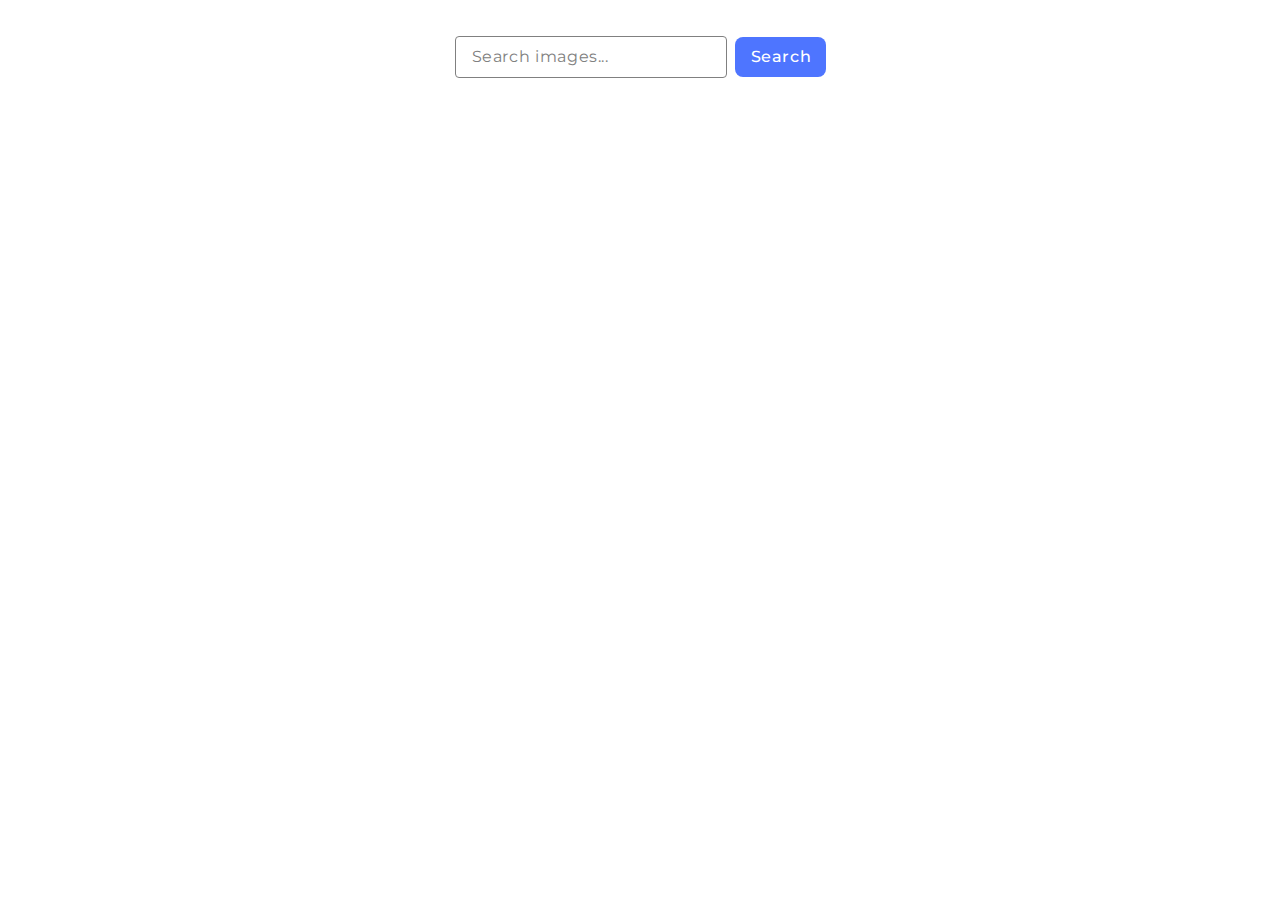
<file: src/index.html>
<!DOCTYPE html>
<html lang="en">
  <head>
    <meta charset="UTF-8" />
    <meta
      http-equiv="Content-Security-Policy"
      content="upgrade-insecure-requests"
    />
    <link rel="icon" type="image/svg+xml" href="./img/javascript.svg" />
    <meta name="viewport" content="width=device-width, initial-scale=1.0" />
    <title>JavaScript HW 12</title>
    <link rel="stylesheet" href="./css/styles.css" />
  </head>
  <body>
    <form class="search-form">
      <input type="text" name="search" placeholder="Search images..." />
      <button type="submit">Search</button>
    </form>

    <ul class="gallery"></ul>

    <button class="load-btn hidden" type="submit">Load more</button>

    <span class="loader"></span>

    <script type="module" src="./main.js"></script>
  </body>
</html>
</file>
<file: src/css/styles.css>
/**
  |============================
  | include css partials with
  | default @import url()
  |============================
*/
@import url('./reset.css');
@import url('https://fonts.googleapis.com/css2?family=Montserrat:wght@400..600&display=swap');

*,
*::before,
*::after {
  box-sizing: border-box;
}

:root {
  font-family: 'Montserrat', sans-serif;
  font-size: 16px;
  line-height: 24px;
  font-weight: 400;
  letter-spacing: 0.64px;

  color: #2e2f42;
  background-color: #fff;

  font-synthesis: none;
  text-rendering: optimizeLegibility;
  -webkit-font-smoothing: antialiased;
  -moz-osx-font-smoothing: grayscale;
  -webkit-text-size-adjust: 100%;
}

.search-form {
  width: 371px;
  display: flex;
  align-items: center;
  justify-content: center;
  gap: 8px;
  margin: 0 auto;
  margin-top: 36px;
  margin-bottom: 32px;
}

input {
  width: 272px;
  border-radius: 4px;
  border: 1px solid #808080;
  padding: 8px 16px;
  background-color: #fff;
  color: #2e2f42;
  font-family: 'Montserrat', sans-serif;
  font-size: 16px;
  font-weight: 400;
  line-height: 24px;
  letter-spacing: 0.64px;
  outline: none;
  transition: border 300ms ease-in-out;
}

input::placeholder {
  color: #808080;
}

input:hover {
  border: 1px solid #000;
}

input:focus {
  border: 1px solid #4e75ff;
}

.search-form button {
  width: 91px;
  height: 40px;
  padding: 8px 16px;
  border: none;
  border-radius: 8px;
  background-color: #4e75ff;
  color: #fff;
  font-family: 'Montserrat', sans-serif;
  font-size: 16px;
  font-weight: 500;
  line-height: 24px;
  letter-spacing: 0.64px;
  transition: background-color 300ms ease-in-out;
}

.search-form button:hover {
  background-color: #6c8cff;
}

.gallery {
  display: flex;
  flex-wrap: wrap;
  gap: 24px 24px;
  padding: 0 156px;
  margin: 0 auto;
  margin-bottom: 32px;
}

.gallery-item {
  width: calc((100% - 48px) / 3);
  border: 1px solid #808080;
  background-color: #fff;
  transition: transform 300ms ease-in-out;
}

.gallery-item:hover {
  transform: scale(1.05);
}

.gallery-image {
  width: 100%;
  height: 200px;
  object-fit: cover;
}

.gallery-wrapper {
  display: flex;
  align-items: center;
  justify-content: space-between;
  gap: 24px;
  padding: 4px 25px 4px 20px;
}

.text-wrap {
  display: flex;
  flex-direction: column;
  align-items: center;
}

.text-wrap h3 {
  color: #2e2f42;
  font-size: 12px;
  font-weight: 600;
  line-height: 16px;
  letter-spacing: 0.48px;
}

.text-wrap p {
  text-align: center;
  display: flex;
  flex-direction: column;
  color: #2e2f42;
  font-size: 12px;
  letter-spacing: 0.48px;
}

.load-btn {
  width: 126px;
  height: 40px;
  padding: 8px 16px;
  border: none;
  border-radius: 8px;
  background-color: #4e75ff;
  color: #fff;
  font-family: Montserrat;
  font-size: 16px;
  font-weight: 500;
  line-height: 24px;
  letter-spacing: 0.64px;
  display: block;
  margin: 0 auto;
  margin-bottom: 44px;
  transition: background-color 300ms ease-in-out;
}

.load-btn:hover {
  background-color: #6c8cff;
}

.loader {
  display: none;
  color: #2e2f42;
  font-size: 10px;
  width: 1em;
  height: 1em;
  border-radius: 50%;
  margin: 0 auto;
  top: 2px;
  margin-bottom: 24px;
  position: relative;
  text-indent: -9999em;
  animation: mulShdSpin 1.3s infinite linear;
  transform: translateZ(0);
}

@keyframes mulShdSpin {
  0%,
  100% {
    box-shadow: 0 -3em 0 0.2em, 2em -2em 0 0em, 3em 0 0 -1em, 2em 2em 0 -1em,
      0 3em 0 -1em, -2em 2em 0 -1em, -3em 0 0 -1em, -2em -2em 0 0;
  }
  12.5% {
    box-shadow: 0 -3em 0 0, 2em -2em 0 0.2em, 3em 0 0 0, 2em 2em 0 -1em,
      0 3em 0 -1em, -2em 2em 0 -1em, -3em 0 0 -1em, -2em -2em 0 -1em;
  }
  25% {
    box-shadow: 0 -3em 0 -0.5em, 2em -2em 0 0, 3em 0 0 0.2em, 2em 2em 0 0,
      0 3em 0 -1em, -2em 2em 0 -1em, -3em 0 0 -1em, -2em -2em 0 -1em;
  }
  37.5% {
    box-shadow: 0 -3em 0 -1em, 2em -2em 0 -1em, 3em 0em 0 0, 2em 2em 0 0.2em,
      0 3em 0 0em, -2em 2em 0 -1em, -3em 0em 0 -1em, -2em -2em 0 -1em;
  }
  50% {
    box-shadow: 0 -3em 0 -1em, 2em -2em 0 -1em, 3em 0 0 -1em, 2em 2em 0 0em,
      0 3em 0 0.2em, -2em 2em 0 0, -3em 0em 0 -1em, -2em -2em 0 -1em;
  }
  62.5% {
    box-shadow: 0 -3em 0 -1em, 2em -2em 0 -1em, 3em 0 0 -1em, 2em 2em 0 -1em,
      0 3em 0 0, -2em 2em 0 0.2em, -3em 0 0 0, -2em -2em 0 -1em;
  }
  75% {
    box-shadow: 0em -3em 0 -1em, 2em -2em 0 -1em, 3em 0em 0 -1em, 2em 2em 0 -1em,
      0 3em 0 -1em, -2em 2em 0 0, -3em 0em 0 0.2em, -2em -2em 0 0;
  }
  87.5% {
    box-shadow: 0em -3em 0 0, 2em -2em 0 -1em, 3em 0 0 -1em, 2em 2em 0 -1em,
      0 3em 0 -1em, -2em 2em 0 0, -3em 0em 0 0, -2em -2em 0 0.2em;
  }
}

.loader-active {
  display: block;
}

.hidden {
  display: none;
}
</file>
